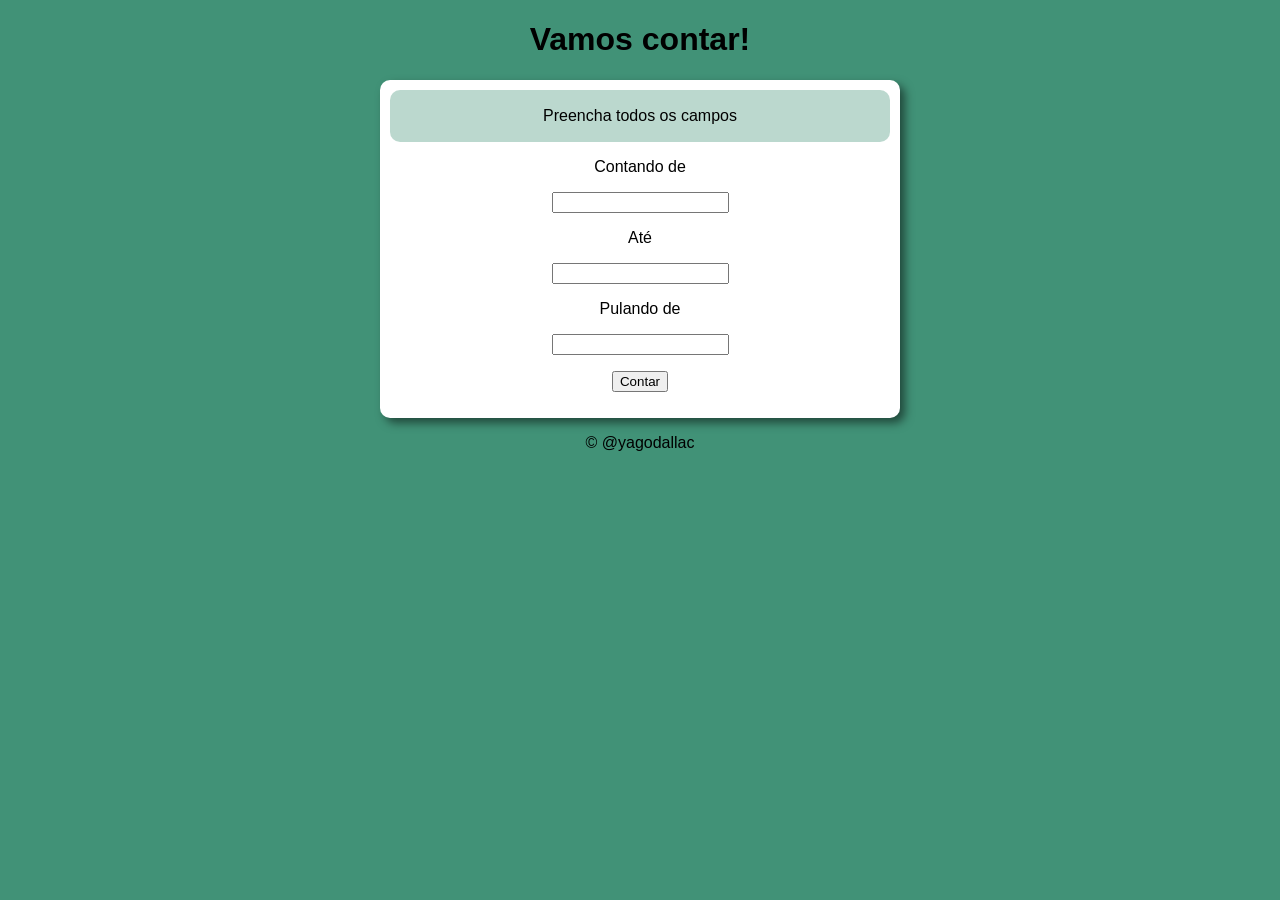
<file: index.html>
<!DOCTYPE html>
<html lang="pt-br">
<head>
    <meta charset="UTF-8">
    <meta name="viewport" content="width=device-width, initial-scale=1.0">
    <title>Exercício</title>
    <link rel="stylesheet" href="style.css">
</head>
<body>
    <header>
        <h1>Vamos contar!</h1>
    </header>

    <section>

        <div id="preencha">
            <p>Preencha todos os campos</p> 
        </div>

        <div>
            <p>Contando de</p>
            <p><input type="number" name="inicio" id="inicio"></p>
            <p>Até</p>
            <p><input type="number" name="fim" id="fim"></p>
            <p>Pulando de</p>
            <p><input type="text" name="passo" id="passo"></p>

            <p>
                <button onclick="contar()">Contar</button>
            </p>
        </div>

        <div id="resultado"></div>

    </section>

    <footer>
        <p>&copy; @yagodallac</p>
    </footer>

    <script src="script.js"></script>
</body>
</html>
</file>
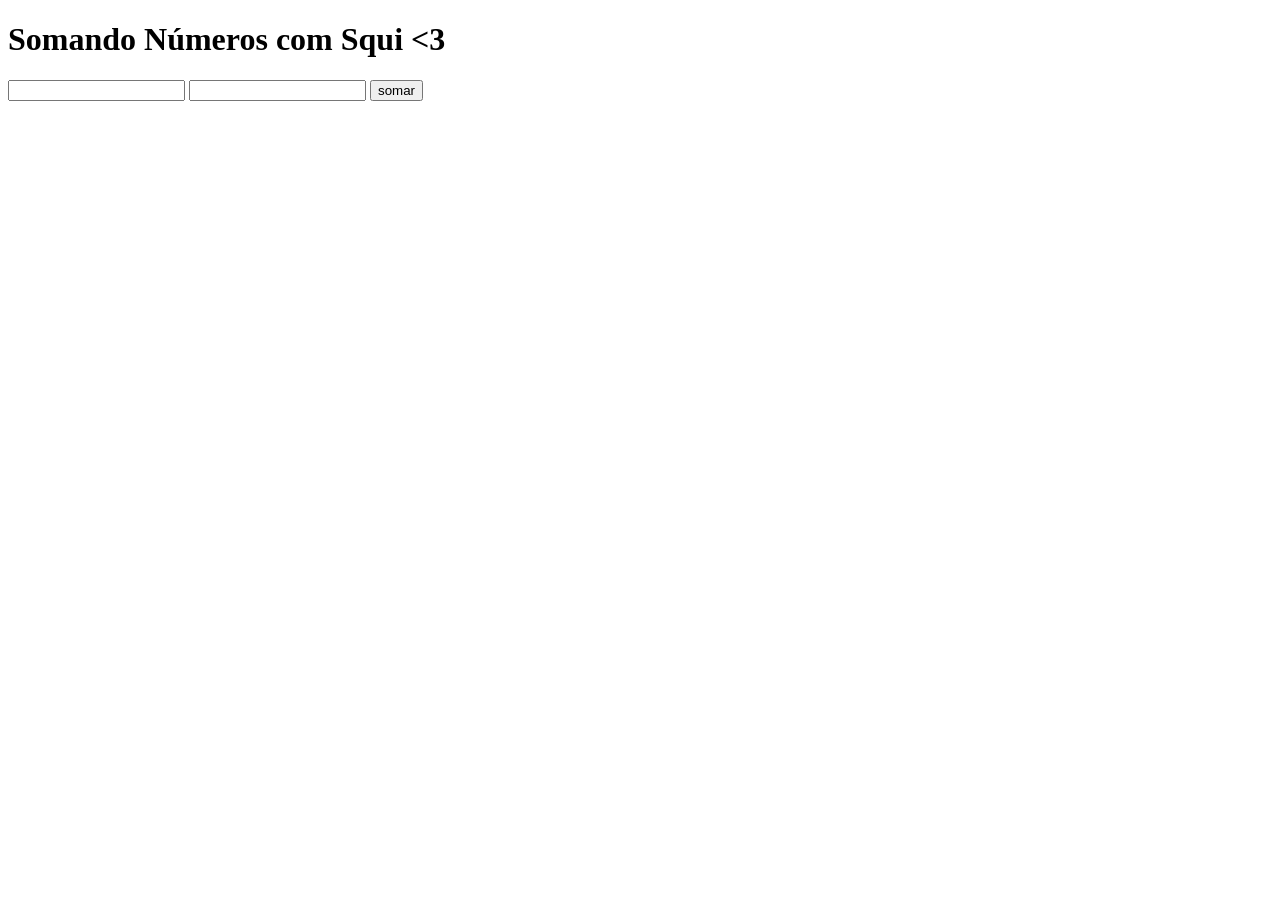
<file: 05/index.html>
<!DOCTYPE html>
<html lang="pt-br">
<head>
    <meta charset="UTF-8">
    <meta name="viewport" content="width=device-width, initial-scale=1.0">
    <title>Somando números</title>
</head>
<body>
    <h1>Somando Números com Squi <3</h1>

    <input type="number" id="n1">
    <input type="number" id="n2">
    <input type="button" value="somar" onclick="somar()">
    <div id="res"></div>

    <script>
        function somar() {
            var n1 = document.getElementById("n1")
            var n2 = document.getElementById("n2")
            
            var resultado = Number(n1.value) + Number(n2.value)
            document.getElementById("res")
            .innerHTML = `O resultado da soma entre ${n1.value} e ${n2.value} é: ${resultado}`
        }
    </script>
    
</body>
</html>
</file>
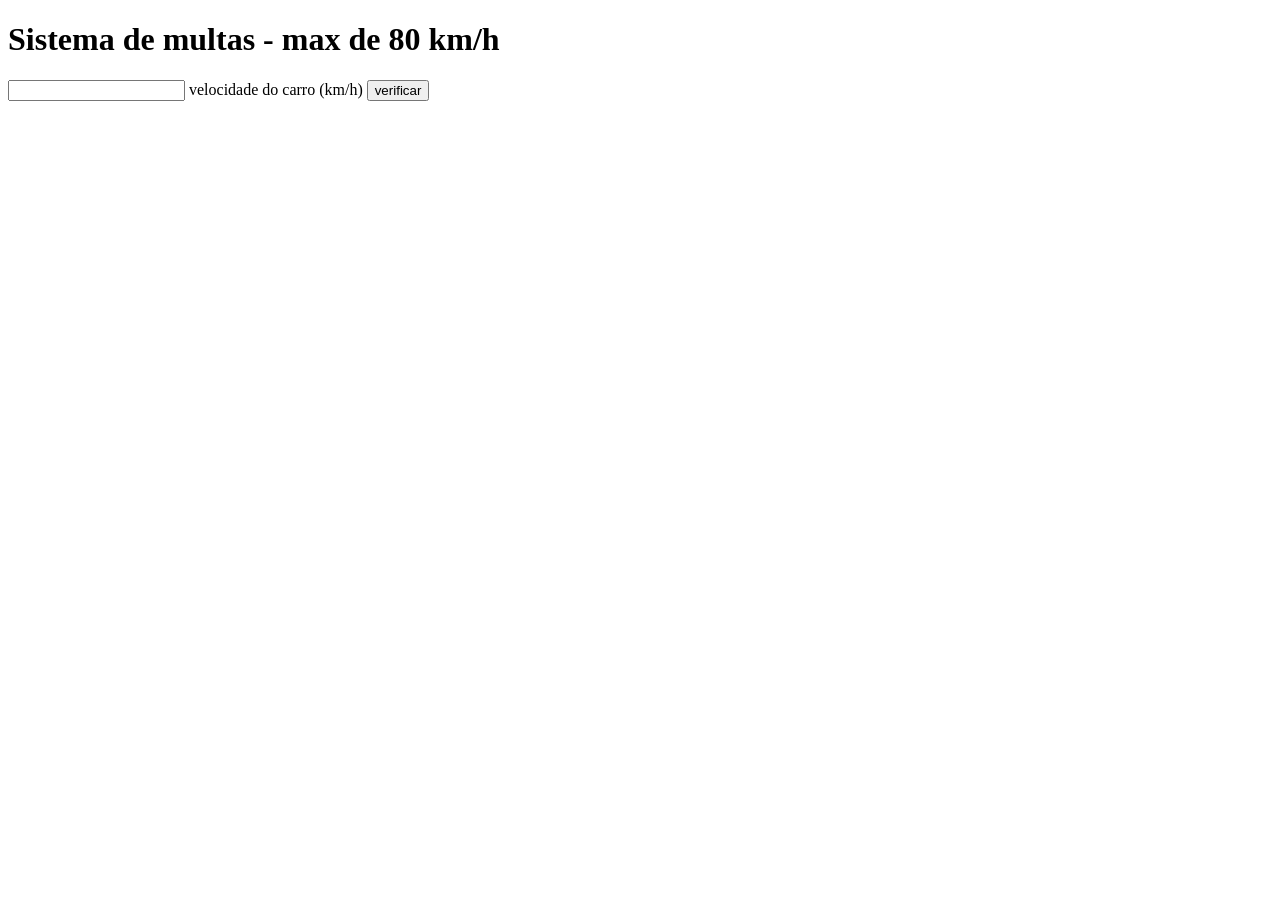
<file: 06/index.html>
<!DOCTYPE html>
<html lang="pt-br">
<head>
    <meta charset="UTF-8">
    <meta name="viewport" content="width=device-width, initial-scale=1.0">
    <title>DETRAN</title>
</head>
<body>
  <h1>Sistema de multas -  max de 80 km/h</h1>
    <input type="number" id="vel"> velocidade do carro (km/h)
    <input type="button" value="verificar" onclick="calcular()">
    <div id="velInfo"></div>
    <div id="res"></div>

    <script>
        function calcular() {
            var vel = document.getElementById("vel")
            var velInfo = document.getElementById("velInfo")
            var res = document.getElementById("res")
            var velocidade = Number(vel.value)

            velInfo.innerHTML = `Sua velocidade é <strong>${velocidade} km/h</strong>.`

            if (velocidade > 80) {
                res.innerHTML = "Você foi multado por excesso de velocidade!"
            } else {
                res.innerHTML = "Você está dentro do limite de velocidade."
            }
        }
    </script>
</body>
</html>
</file>
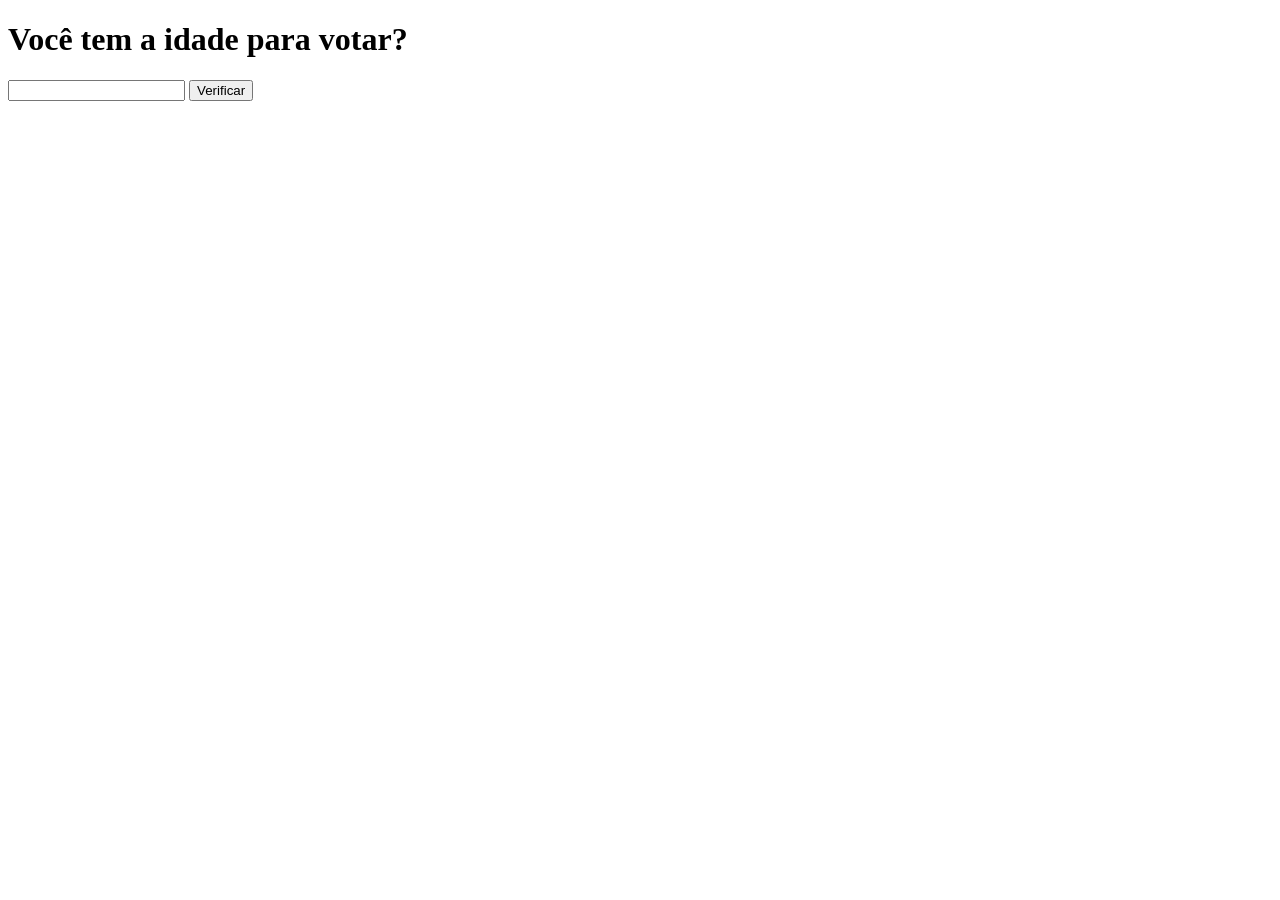
<file: 07/index.html>
<!DOCTYPE html>
<html lang="pt-br">
<head>
    <meta charset="UTF-8">
    <meta name="viewport" content="width=device-width, initial-scale=1.0">
    <title>Document</title>
</head>
<body>
    <h1>Você tem a idade para votar?</h1>
<input type="number" id="idade">
<button onclick="verificarIdade()">Verificar</button>
<p id="resultado"></p>
<p id="mensagem"></p>

<script>
    function verificarIdade() {
        var idade = document.getElementById("idade")
        var resposta = Number(idade.value)
        var mensagem = document.getElementById("mensagem")

        document.getElementById("mensagem").innerHTML = `Sua idade é <strong>${resposta} anos</strong>.`
        if (resposta < 16) {
            document.getElementById("resultado").innerHTML = "Você não vota"
        }   else if (resposta < 18 || resposta >= 70) {
            document.getElementById("resultado").innerHTML = "Voto opcional"
        }   else {
            document.getElementById("resultado").innerHTML = "Voto obrigatório"
        }
    }
</script>
</body>
</html>
</file>
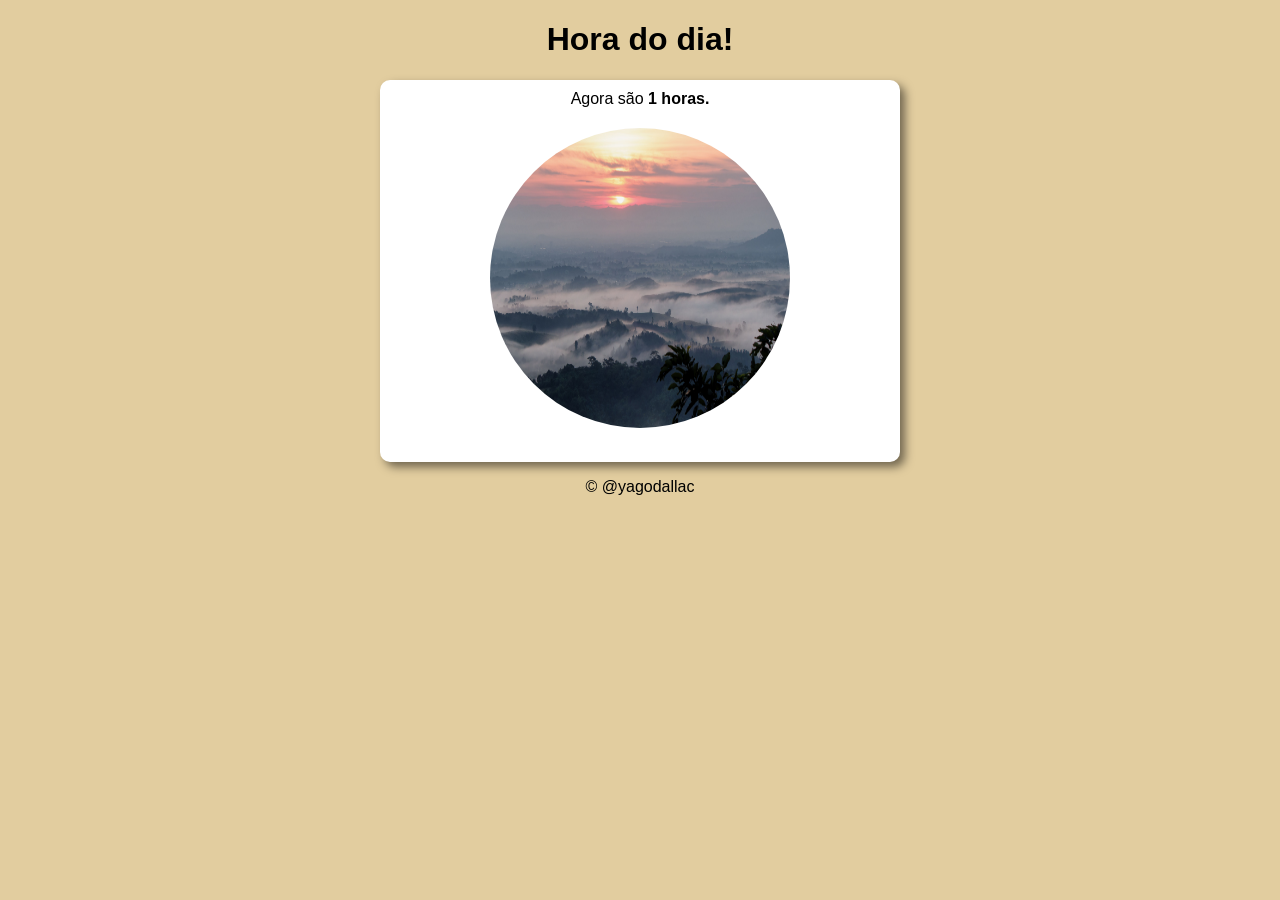
<file: 08/index.html>
<!DOCTYPE html>
<html lang="pt-br">
<head>
    <meta charset="UTF-8">
    <meta name="viewport" content="width=device-width, initial-scale=1.0">
    <title>Exercício</title>
    <link rel="stylesheet" href="style.css">
</head>
<body onload="carregar()">
    <header>
        <h1>Hora do dia!</h1>
    </header>

    <section>
        <div id="msg">

        </div>
        <div>
            <img id="foto" src="imagens/manha.jpg" alt="manha">
        </div>
    </section>

    <footer>
        <p>&copy; @yagodallac</p>
    </footer>

    <script src="script.js"></script>
</body>
</html>
</file>
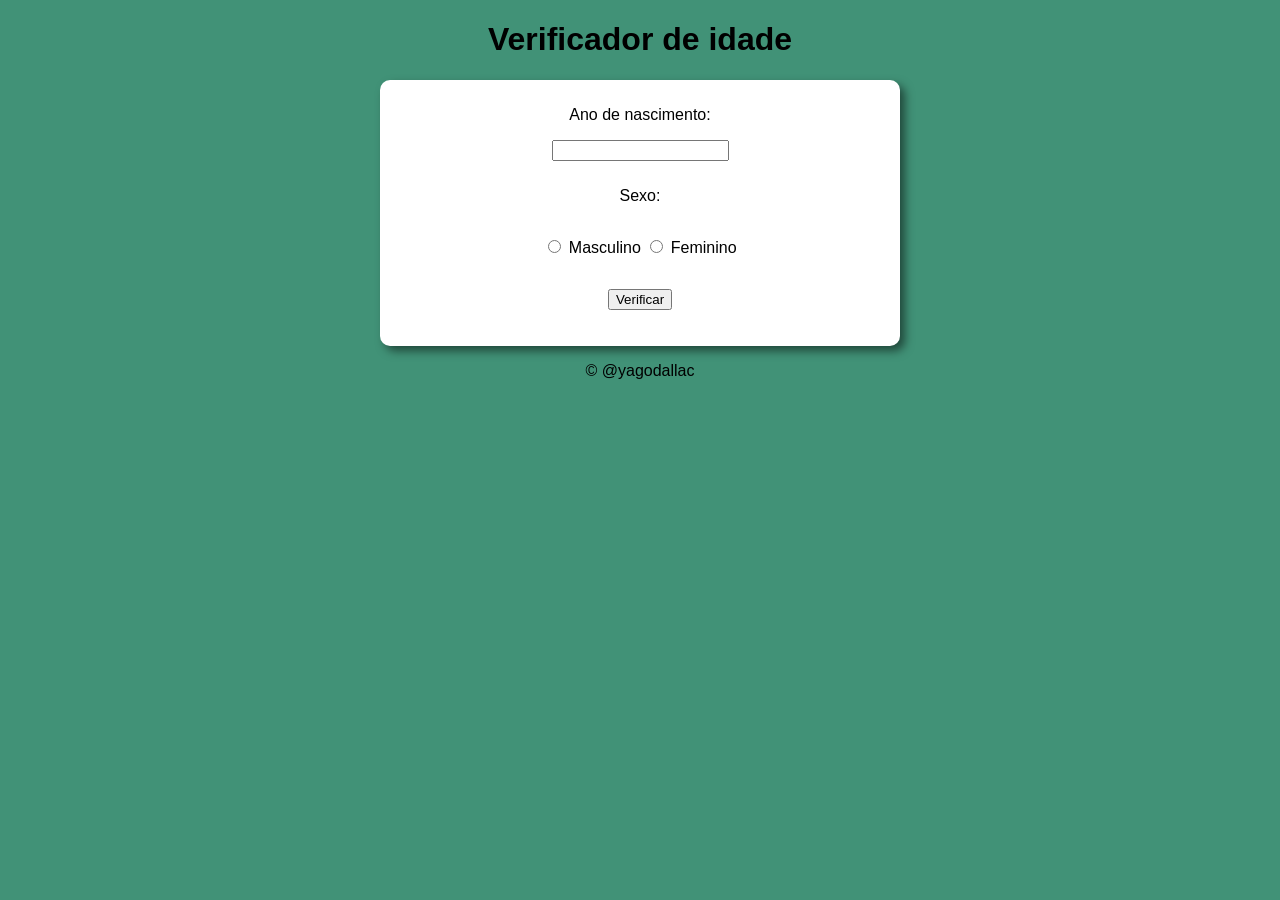
<file: 09/index.html>
<!DOCTYPE html>
<html lang="pt-br">
<head>
    <meta charset="UTF-8">
    <meta name="viewport" content="width=device-width, initial-scale=1.0">
    <title>Exercício</title>
    <link rel="stylesheet" href="style.css">
</head>
<body>
    <header>
        <h1>Verificador de idade</h1>
    </header>

    <section>
        <div>
            <p>Ano de nascimento:</p> 
            <input type="number" id="ano">
        </div>
        <div id="res">
            <p>Sexo:</p>
            <p>
                <input type="radio" id="masculino" name="sexo" value="masculino"> Masculino
                <input type="radio" id="feminino" name="sexo" value="feminino"> Feminino
            </p>
            <p>
                <button onclick="verificar()">Verificar</button>
            </p>
        </div>
    </section>

    <footer>
        <p>&copy; @yagodallac</p>
    </footer>

    <script src="script.js"></script>
</body>
</html>
</file>
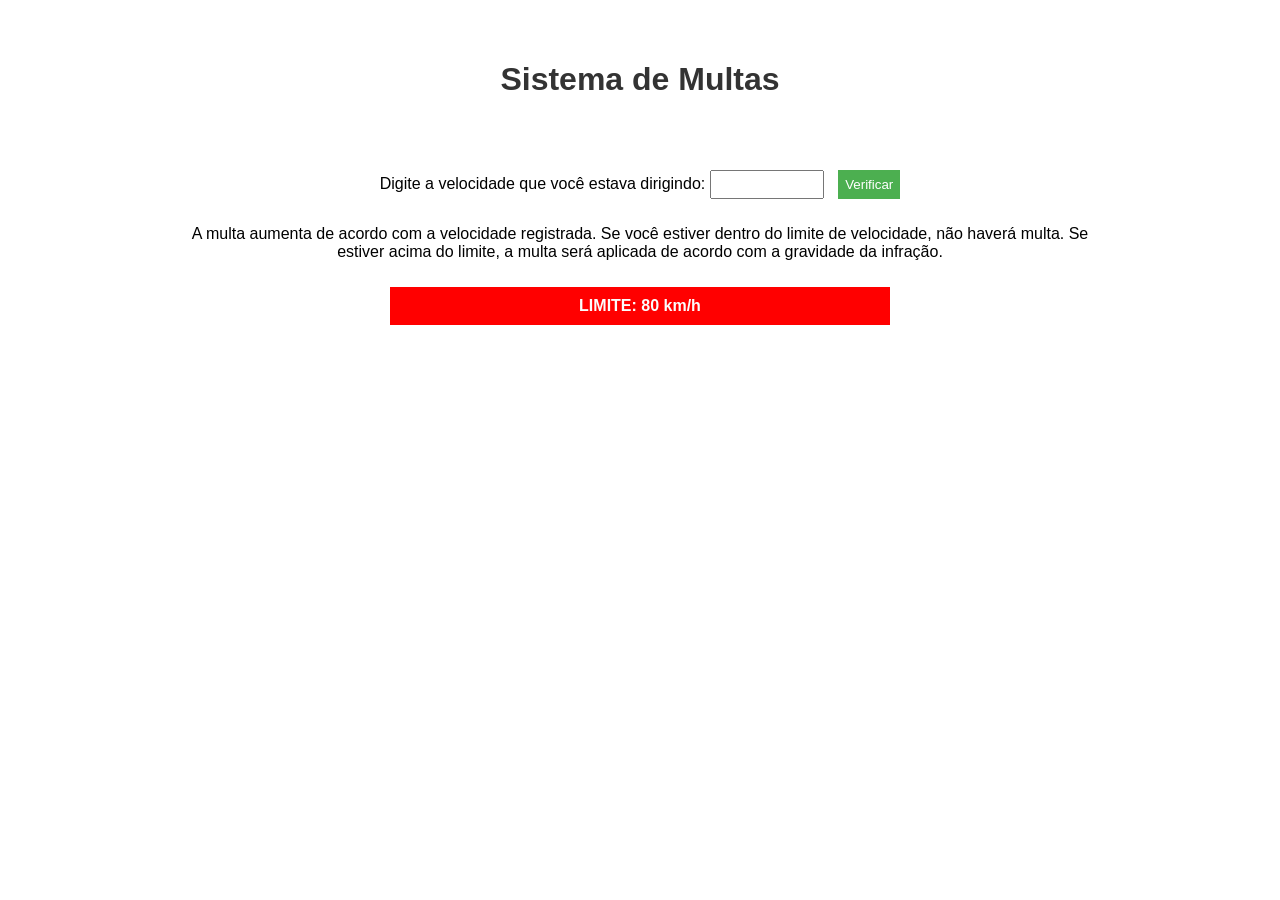
<file: 10/index.html>
<!DOCTYPE html>
<html lang="en">
<head>
    <meta charset="UTF-8">
    <meta name="viewport" content="width=device-width, initial-scale=1.0">
    <title>Document</title>

<style>
    body {
        font-family: Arial, sans-serif;
        margin: 20px;
        padding-top: 20px;
    }

    h1 {
        color: #333;
        text-align: center;
        padding-bottom: 50px;
    }

    p {
        padding: 0px 150px 10px 150px;
        text-align: center;
    }

    p#limite {
        font-weight: bold;
        color: rgb(252, 252, 252);
        background-color: red;
        padding: 10px;
        margin-left:370px;
        margin-right: 370px;
        text-align: center;
    }

    input[type="number"] {
        width: 100px;
        padding: 5px;
        margin-right: 10px;
    }

    input[type="button"] {
        padding: 7px;
        background-color: #4CAF50;
        color: white;
        border: none;
        cursor: pointer;
    }

    input[type="button"]:hover {
        background-color: #2e6430;
    }
</style>

</head>
<body>
    <h1>Sistema de Multas</h1>
    <p>Digite a velocidade que você estava dirigindo:
        <input type="number" id="velocidade">
        <input type="button" value="Verificar" onclick="verificarVelocidade()">
    </p>
    <p>
        A multa aumenta de acordo com a velocidade registrada. Se você estiver dentro do limite de velocidade, não haverá multa. Se estiver acima do limite, a multa será aplicada de acordo com a gravidade da infração.
    </p>
    <p id="limite">
        LIMITE: 80 km/h
    </p>

    <script>
        function verificarVelocidade() {
            var velocidade = document.getElementById("velocidade").value;

            if (velocidade <= 80) {
                document.write("Você está dentro do limite de velocidade. Boa viagem!");
            } else if (velocidade > 80 && velocidade <= 100) {
                document.write("Você está acima do limite de velocidade. Multa leve.");
            } else if (velocidade > 100 && velocidade <= 120) {
                document.write("Você está muito acima do limite de velocidade. Multa grave.");
            } else {
                document.write("Você está em excesso de velocidade. Multa gravíssima.");
            }
            document.write(`<p>Velocidade registrada: ${velocidade} km/h</p>`);
            document.write('<p><input type="button" value="Voltar" onclick="location.reload()"></p>');
        }
    </script>
</body>
</html>
</file>
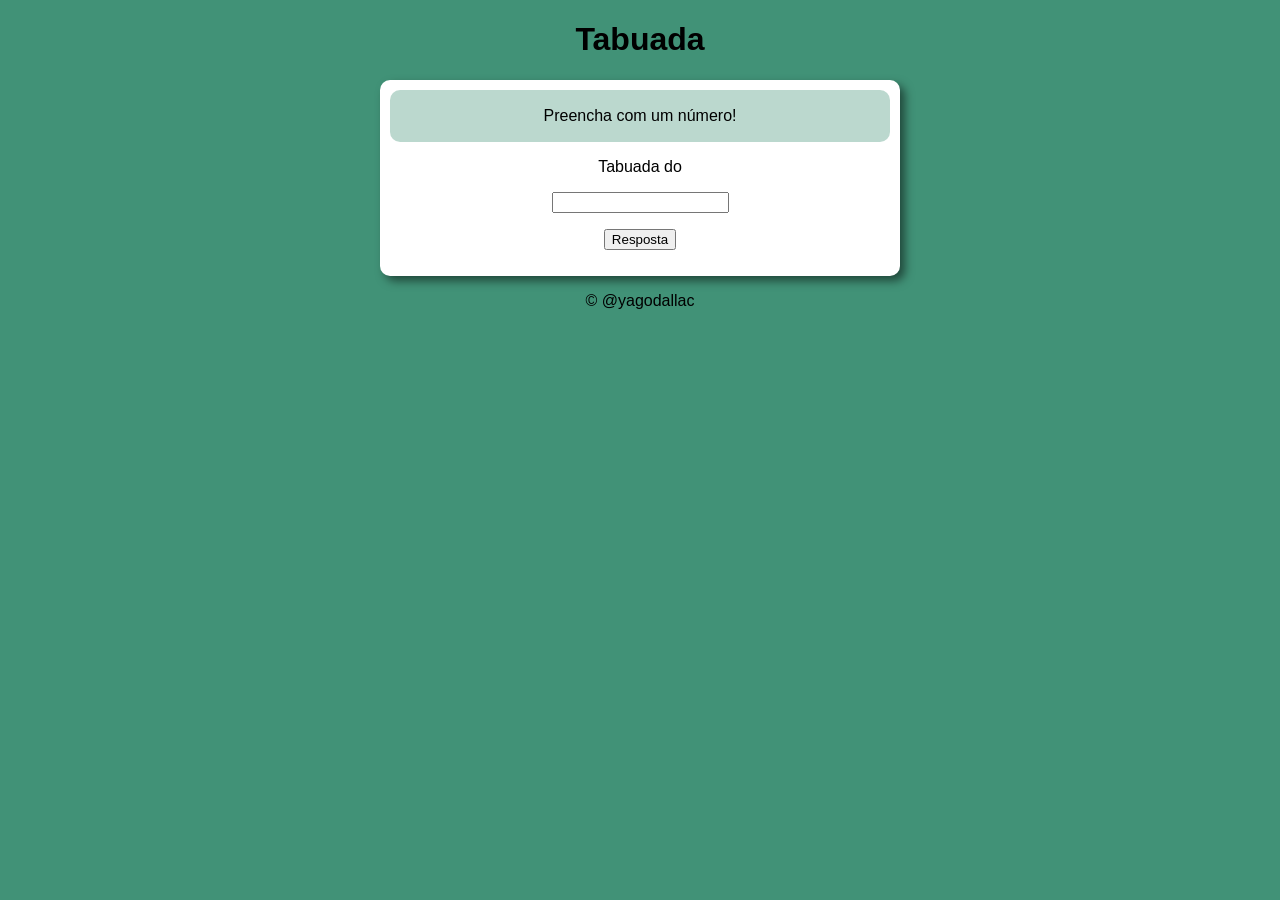
<file: 13/index.html>
<!DOCTYPE html>
<html lang="pt-br">
<head>
    <meta charset="UTF-8">
    <meta name="viewport" content="width=device-width, initial-scale=1.0">
    <title>Tabuada</title>
    <link rel="stylesheet" href="style.css">
</head>
<body>
    <header>
        <h1>Tabuada</h1>
    </header>

    <section>

        <div id="preencha">
            <p>Preencha com um número!</p> 
        </div>
        <div>
                <p>Tabuada do</p>
                <p><input type="number" name="numero" id="numero"></p>
        </div>
        <div>
            <p>
                <button onclick="resposta()" id="resposta">Resposta</button>
            </p>
        </div>
        <div id="resultado"></div>
        <div id="tabuada"></div>

    </section>

    <footer>
        <p>&copy; @yagodallac</p>
    </footer>

    <script src="script.js"></script>
</body>
</html>
</file>
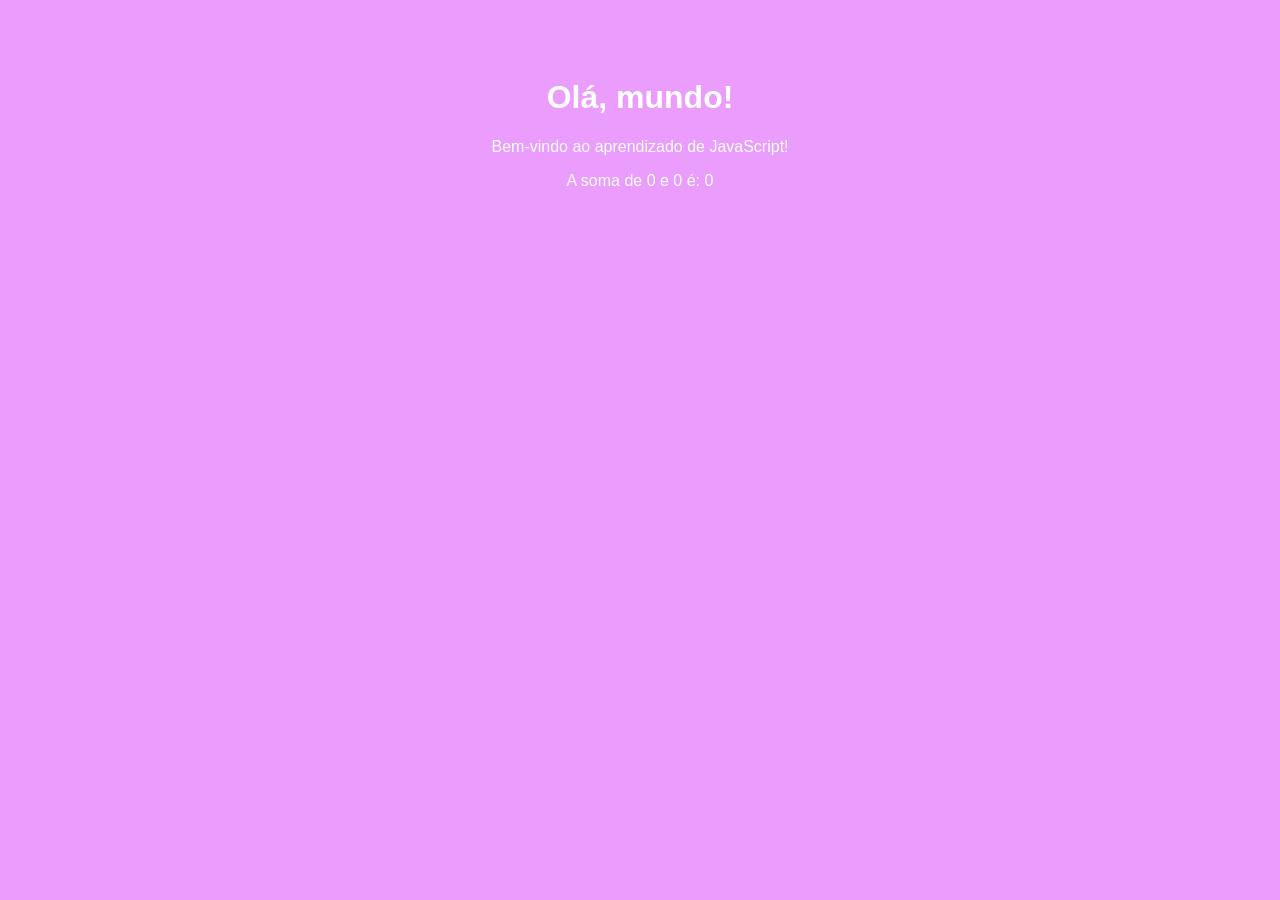
<file: 01/js01.html>
<!DOCTYPE html>
<html lang="pt-br">
<head>
    <meta charset="UTF-8">
    <meta name="viewport" content="width=device-width, initial-scale=1.0">
    <title>Aprendendo JS</title>
    <style>
        body {
            font-family: Arial, sans-serif;
            background-color: #ea9dfd;
            color: white;
            text-align: center;
            padding-top: 50px;
        }
    </style>
</head>
<body>
    <h1>Olá, mundo!</h1>
    <p>Bem-vindo ao aprendizado de JavaScript!</p>

    <script>
        var nome = prompt("Qual é o seu nome?");
        alert("Olá, " + nome + "! Bem-vindo ao aprendizado de JavaScript!");

        var num1 = Number(prompt("Digite o primeiro número:"));
        var num2 = Number(prompt("Digite o segundo número:"));
        var soma = num1 + num2;
        document.write(`A soma de ${num1} e ${num2} é: ${soma}`);
    </script>
</body>
</html>
</file>
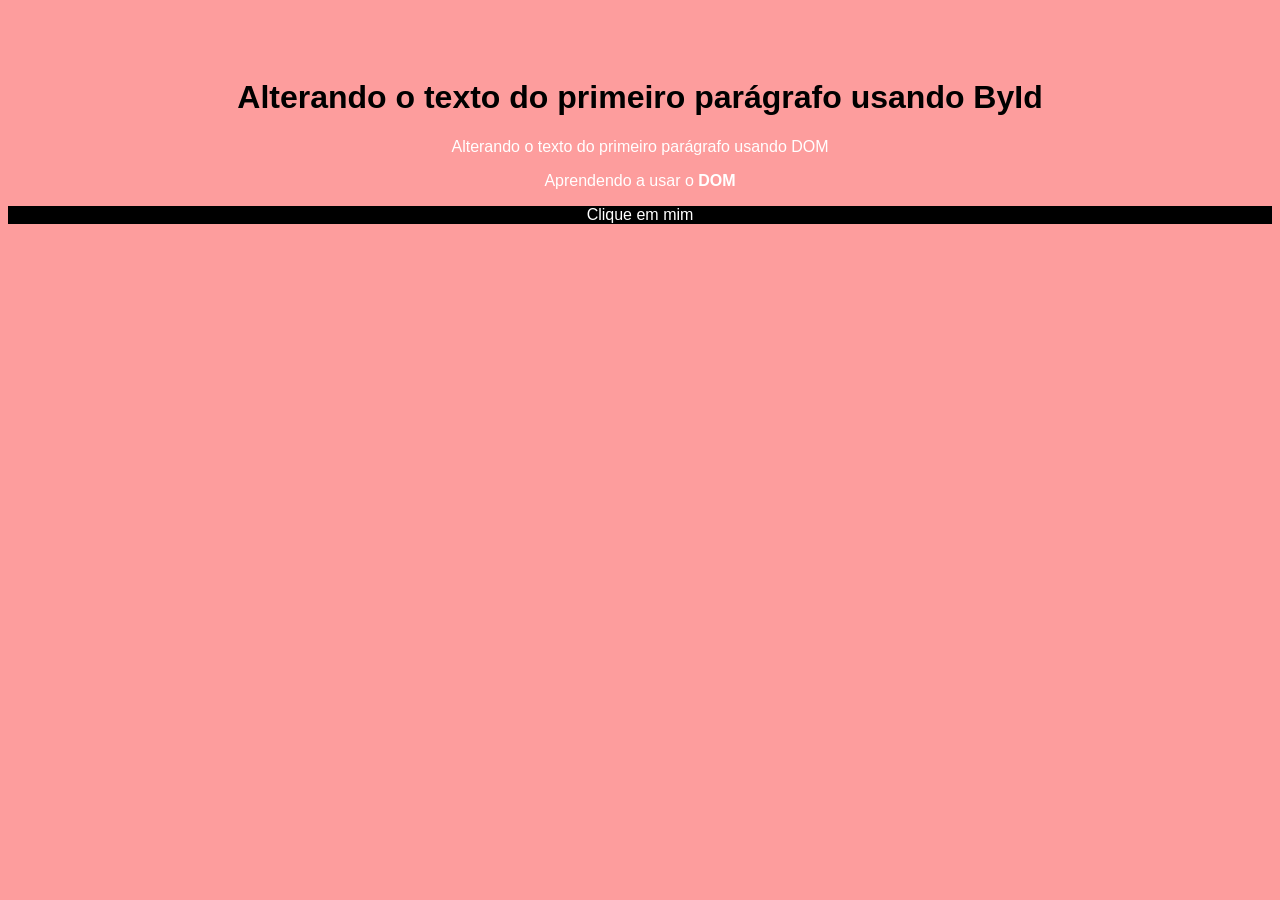
<file: 03/dom.html>
<!DOCTYPE html>
<html lang="pt-br">
<head>
    <meta charset="UTF-8">
    <meta name="viewport" content="width=device-width, initial-scale=1.0">
    <title>DOM</title>
    <style>
        body {
            font-family: Arial, sans-serif;
            background-color: #fd9d9d;
            color: white;
            text-align: center;
            padding-top: 50px;
        }
    </style>
</head>
<body>
    <h1 id="ola">Iniciando os estudos com DOM</h1>
    <p>Aqui vai o resultado</p>
    <p>Aprendendo a usar o <strong>DOM</strong></p>
    <div>Clique em mim</div>

    <script>
        var p1 = document.getElementsByTagName("p")[0];
        p1.innerText = "Alterando o texto do primeiro parágrafo usando DOM";

        var p2 = document.getElementById("ola") 
        p2.innerHTML = "Alterando o texto do primeiro parágrafo usando ById"
        p2.style.color = "black";

        var d = document.querySelector("div")
        d.style.backgroundColor = "black";
    </script>
</body>
</html>
    </script>
</body>
</html>
</file>
<file: style.css>
body {
    background-color: #419277;
    font-family: Arial, Helvetica, sans-serif;
}

header {
    text-align: center;
}

div {
    text-align: center;
}

div#preencha {
    text-align: center;
    background-color: #4192775b;
    padding: 1px;
    border-radius: 10px;
}

section {
    background-color: white;
    border-radius: 10px;
    padding: 10px;
    width: 500px;
    margin: auto;
    box-shadow: 5px 5px 10px rgba(0, 0, 0, 0.507);
}

div#resultado {
    text-align: center;
    color: white;
    background-color: red;
}

footer {
    text-align: center;
}
</file>
<file: 08/style.css>
body {
    background-color: rgb(156, 255, 222);
    font-family: Arial, Helvetica, sans-serif;
}

header {
    text-align: center;
}

section {
    text-align: center;
    background-color: white;
    border-radius: 10px;
    padding: 10px;
    width: 500px;
    margin: auto;
    box-shadow: 5px 5px 10px rgba(0, 0, 0, 0.507);
}

div img {
    width: 300px;
    height: 300px;
    border-radius: 50%;
    padding: 20px;
}

footer {
    text-align: center;
}
</file>
<file: 09/style.css>
body {
    background-color: #419277;
    font-family: Arial, Helvetica, sans-serif;
}

header {
    text-align: center;
}

section {
    background-color: white;
    border-radius: 10px;
    padding: 10px;
    width: 500px;
    margin: auto;
    box-shadow: 5px 5px 10px rgba(0, 0, 0, 0.507);
}

div {
    text-align: center;
}

img {
    width: 200px;
    height: auto;
    object-fit: contain;
    display: block;
    margin: 0 auto;
    border-radius: 50%;
    border: 2px solid #419277;
    box-shadow: 5px 5px 10px rgba(0, 0, 0, 0.507);
}

#res {
    padding: 10px;
    display: flex;
    flex-direction: column;
    align-items: center;
    text-align: center;
}

button#botaoVoltar {
    color: #ffffff;
    background-color: #419277;
    border: none;
    padding: 5px;
}

footer {
    text-align: center;
}
</file>
<file: 13/style.css>
body {
    background-color: #419277;
    font-family: Arial, Helvetica, sans-serif;
}

header {
    text-align: center;
}

div {
    text-align: center;
}

div#preencha {
    text-align: center;
    background-color: #4192775b;
    padding: 1px;
    border-radius: 10px;
}

section {
    background-color: white;
    border-radius: 10px;
    padding: 10px;
    width: 500px;
    margin: auto;
    box-shadow: 5px 5px 10px rgba(0, 0, 0, 0.507);
}

div#resultado {
    text-align: center;
    color: white;
    background-color: red;
}

#tab {
    text-align: center;
    color: black;
    background-color: #41927752;
    padding: 10px;
    border-radius: 10px;
    scrollbar-width: none;
}

footer {
    text-align: center;
}
</file>
